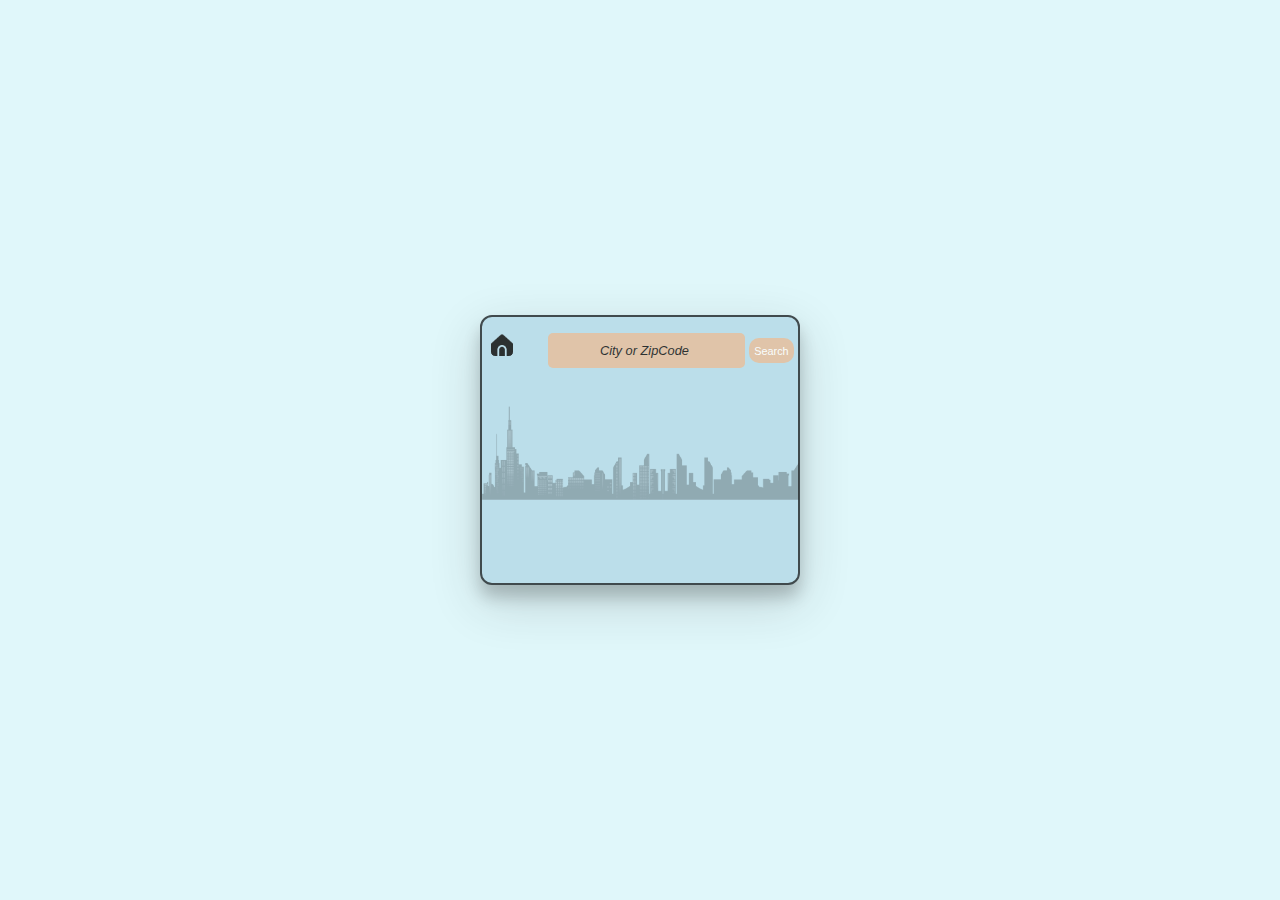
<file: index.html>
<!DOCTYPE html>
<html lang="en">
<head>
    <meta charset="UTF-8">
    <meta name="viewport" content="width=device-width, initial-scale=1.0">
    <title>Weather Application</title>
    <link rel="stylesheet" href="styles.css">
</head>
<body>
    <div class="container">
        
        <div id="homeBtn">
            <button class="setHome"></button>
        </div>

        <img id="weatherIcon">
        <input type="text" id="cityIn" placeholder="City or ZipCode "/>

        <button class="weatherBtn" id="getWeatherBtn">
            <span class="btnText">Search</span>
        </button>

        <div id="background"></div>
            <img id="backImg" src="Images\CityImage.png"/>
        </div>

        <div class="weatherInfo">

            <div class="city-country">
                <h2 id="cityName"></h2>
                <h2 id="country"></h2>
            </div>

            <h3 id="temperature"></h3>
            <h3 id="description"></h3>
            <h3 id="humidity"></h3>
        </div>
    </div>
    
    <script src="weatherScript.js"></script>
</body>
</html>
</file>
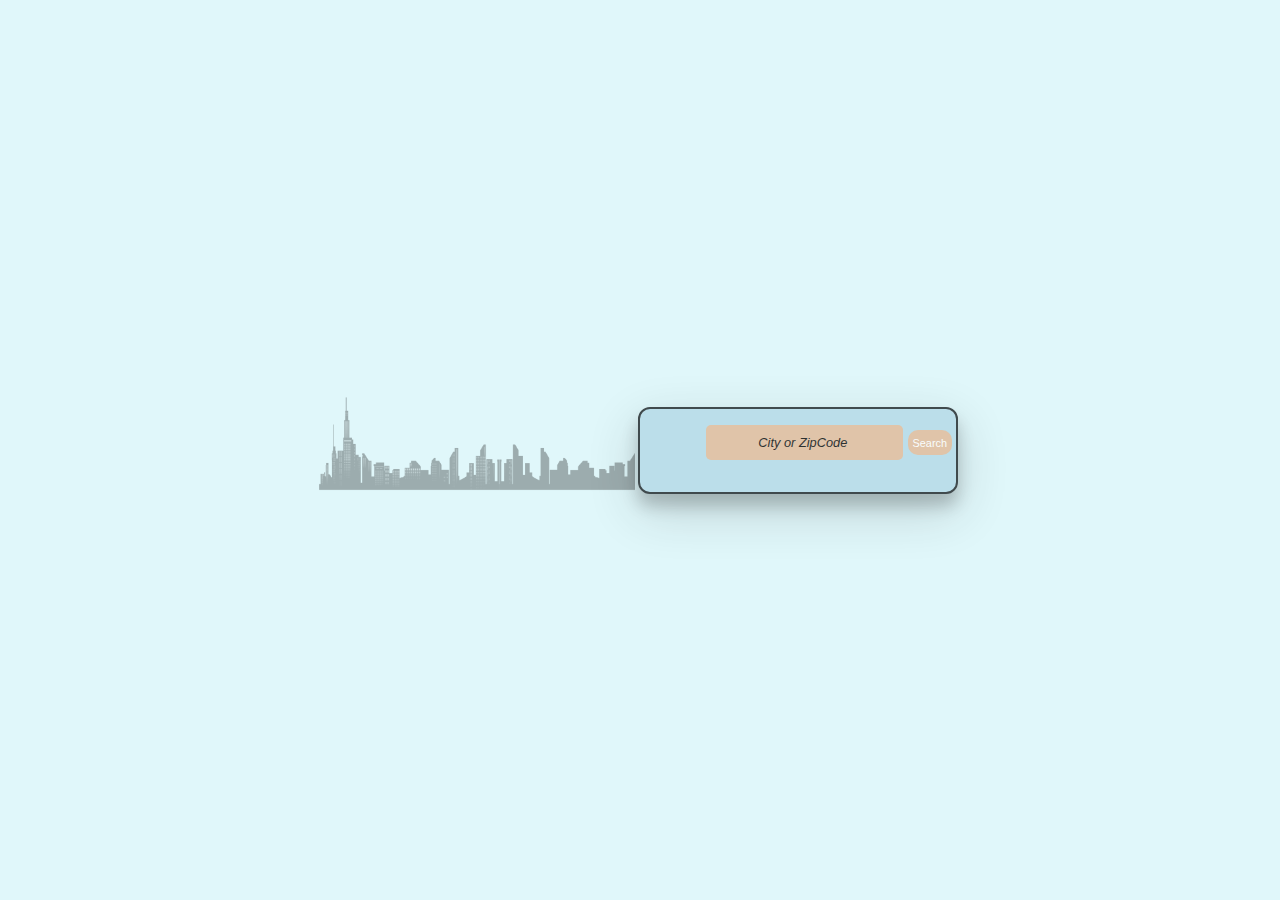
<file: weatherApp.html>
<!DOCTYPE html>
<html lang="en">
<head>
    <meta charset="UTF-8">
    <meta name="viewport" content="width=device-width, initial-scale=1.0">
    <title>Weather Application</title>
    <link rel="stylesheet" href="styles.css">
</head>
<body>
    <div class="background">
        <img id="backImg" src="Images\CityImage.png"/></div>
        <div class="container">
        <img id="weatherIcon"/>
        <input type="text" id="cityIn" placeholder="City or ZipCode " \>
        <button class="weatherBtn" id="getWeatherBtn">
            <span class="btnText">Search</span>
        </button>
        <div class="weatherInfo">
            <h2 id="cityName"></h2>
            <h3 id="temperature"></h3>
            <h3 id="description"></h3>
            <h3 id="humidity"></h3>
        </div>
    </div>
    
    <script src="weatherScript.js"></script>
</body>
</html>
</file>
<file: styles.css>
* {
    margin: 0;
    padding: 0;
    box-sizing: border-box;
    font-family: Arial, sans-serif;
}

body {
    background-color: #e0f7fa;
    display: flex;
    justify-content: center;
    align-items: center;
    height: 100vh;
}

#background {
    position: absolute;
    z-index: 0;
}
#backImg {
    width: 19.8em;
    height: auto;
    opacity: .3;
    z-index: inherit;
    position: inherit;
}

.container {
    margin: 3px 3px;
    position: relative;
    padding: 1em 0 2em 0;
    opacity: .8;
    background-color: rgb(179, 217, 231);
    box-shadow: 0 4px 8px rgba(0, 0, 0, 0.1);
    text-align: center;
    width: 20em;
    color: white;
    border-radius: 12px;
    border: 2px solid rgb(25, 31, 34);
    box-shadow: 0 12px 16px 0 rgba(0,0,0,0.24), 0 17px 50px 0 rgba(0,0,0,0.19);
}

#homeBtn {
    position: absolute;
    padding: 0 0 0 .5em;
}
.setHome {
    background-image: url(Images/home.png);
    background-size: cover;
    background-position: center;
    background-color: rgb(179, 217, 231);
    transition: 0.6s;
    width: 1.5rem;
    height: 1.5rem;
    border-radius: 5px;
    border: 1px solid rgb(179, 217, 231);
}
.setHome:hover {
    box-shadow: 0 12px 16px 0 rgba(0,0,0,0.24), 0 17px 50px 0 rgba(0,0,0,0.19);
}

#weatherIcon {
    width: 18%;
    height: 18%;
    position: relative;
    top: 1.5rem;
    left: 0.2rem;
}

input {
    transition: 0.6s;
    padding: 10px;
    background-color: #e0b895;
    border: none;
    border-radius: 5px;
    cursor: pointer;
}

input:hover {
    border: 1px solid rgb(101, 141, 148) ;
    background-color: #e4995c;
    color: rgb(92, 90, 90);
    box-shadow: 0 12px 16px 0 rgba(0,0,0,0.24), 0 17px 50px 0 rgba(0,0,0,0.19);
}

#cityIn::placeholder {
    text-align: center;
    font-size: .8rem;
    color: #000000;
    font-style: italic;
}
#cityIn {
    z-index: 1;
}

.city-country {
    display: flex;
    align-items: baseline;
}
#country {
    padding: 0 .3rem;
    font-style: italic;
    font-weight: 800;
    font-family: 'Times New Roman', Times, serif;
    color: #b1885f;
    font-size: 1.2em;
}
#cityName {
    font-size: 1.5em;
}

.weatherInfo {
    z-index: 2;
    display: flex;
    flex-direction: column;
    position: absolute;
    top: 43%;
    margin: 0 5px 0 5px;

    overflow: hidden;
    text-overflow: ellipsis;
    white-space: nowrap;
}
.weatherInfo h2 {
    margin-top: 1rem;
    position: relative;
    color: #b1885f;
    padding-bottom: .3rem;
    font-size: 2rem;
    font-style: italic;
    font-family: 'Times New Roman', Times, serif;

    overflow: hidden;
    text-overflow: ellipsis;
    white-space: nowrap;
}
.weatherInfo h3 {
    word-wrap: break-word;
    position: relative;
    color: #474747;
    padding-bottom: 5px;
    font-size: 1.3rem;
    font-family:'Gill Sans', 'Gill Sans MT', Calibri, 'Trebuchet MS', sans-serif
}


.weatherBtn {
    transition: width .3s ease;
    padding: 5px;
    margin: 0 auto;
    border-radius: 10px;
    border: 1px;
    background-color: #e0b895;
    font-size: 0.8rem;
    color: white;
    width: auto;
    height: auto;
    max-width: 200px;
    height: auto;
    position: relative;
}

.weatherBtn:hover {
    background-color: #e4995c;
    color: rgb(92, 90, 90);
    box-shadow: 0 12px 16px 0 rgba(0,0,0,0.24), 0 17px 50px 0 rgba(0,0,0,0.19);
}

.weatherBtn:active .btnText {
    opacity: 0;
}

.btnText {
    font-size: 85%;
}

.btnText {
    transition: opacity 0.3s ease;
}

@keyframes wiggle {
    0%, 100% {
        transform: rotate(0deg);
    }
    25% {
        transform: rotate(5deg);
    }
    50% {
        transform: rotate(-5deg);
    }
    75% {
        transform: rotate(5deg);
    }
}

.city-country:hover, #temperature:hover, #description:hover, #humidity:hover {
    animation: wiggle 0.5s ease-in-out;
    cursor: default;
}

@media (max-width: 600px) {
    #weatherBtn {
        width: 100%;
        font-size: 1.2rem;
    }

    .weatherInfo h2, .weatherInfo h3{
        font-size: 95%;

    }

    .container {
        margin: 3px 3px;
        width: 22em;
        height: auto;
    }

    #backImg {
        width: 21.8em;
    }
}
</file>
